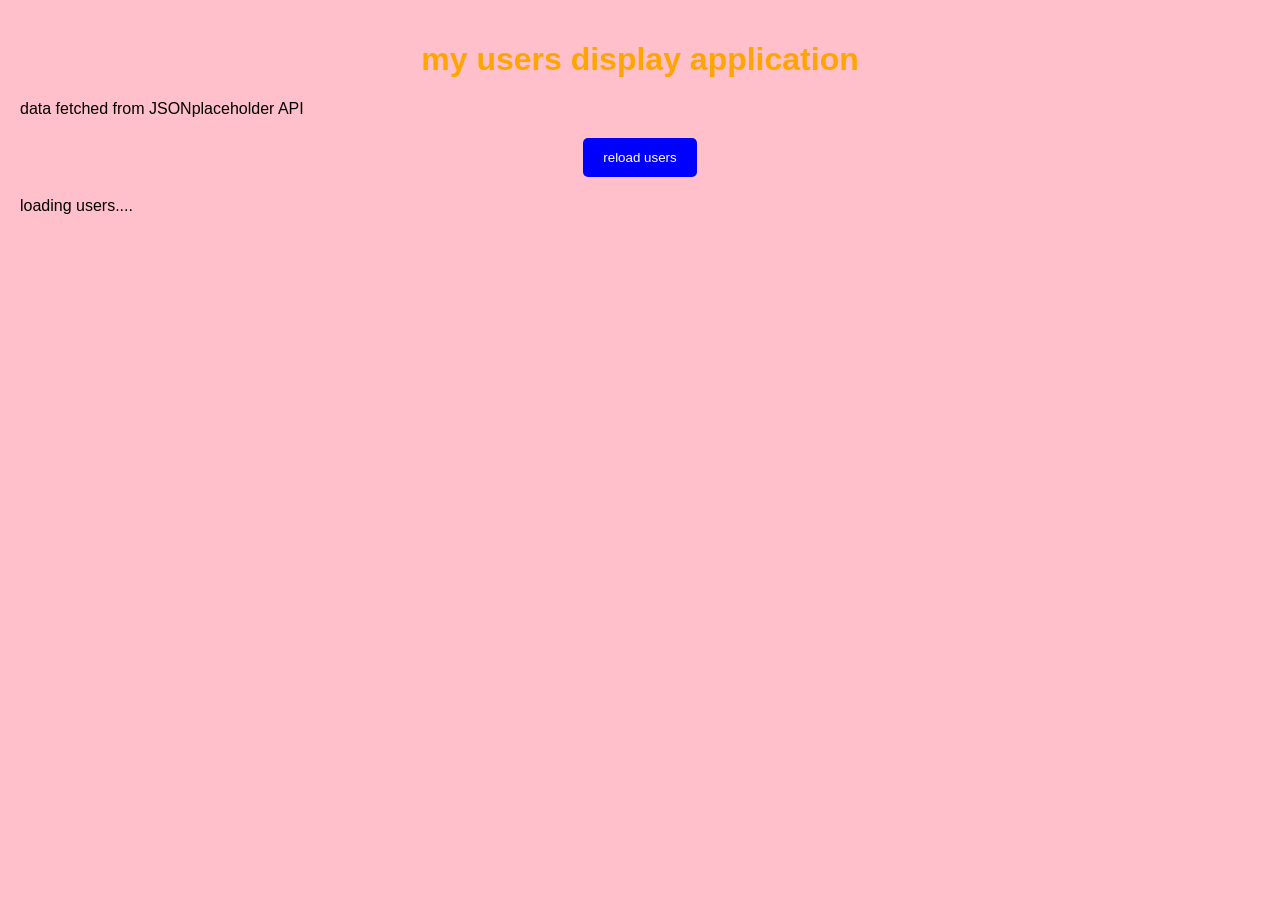
<file: this.html>
<!DOCTYPE html>
<html lang="en">
<head>
    <meta charset="UTF-8">
    <meta name="viewport" content="width=device-width, initial-scale=1.0">
    <title>Document</title>
    <link rel="stylesheet" href="this.css">
</head>
<body>


   <div class="container">
     <h1>my users display application </h1>
     <p>data fetched from JSONplaceholder API</p>
   


    <button id="reloadBtn">reload users</button>
    <p id="loading">loading users....</p>
    <p id="errorMsg"></p>


    <div id="usersContainer"></div>
    </div>

    <script src="script.js"></script>
    
</body>
</html>
</file>
<file: this.css>
body{
    font-family: 'Lucida Sans', 'Lucida Sans Regular', 'Lucida Grande', 'Lucida Sans Unicode', Geneva, Verdana, sans-serif;
    background: pink;
    margin: 0;
    padding: 20px;

}

h1{
    text-align: center;
    color: orange;

}

button{
    display: block;
    margin: 20px auto;
    padding: 12px 20px;
    background: blue;
    color: white;
    border: none;
    border-radius: 5px;
    cursor: pointer;
}

button:hover{
    background: red;
}
#users{
    display: grid;
    gap: 20px;
}

.user-card{
    background: white;
    padding: 20px;
    border-radius: 8px;
}
</file>
